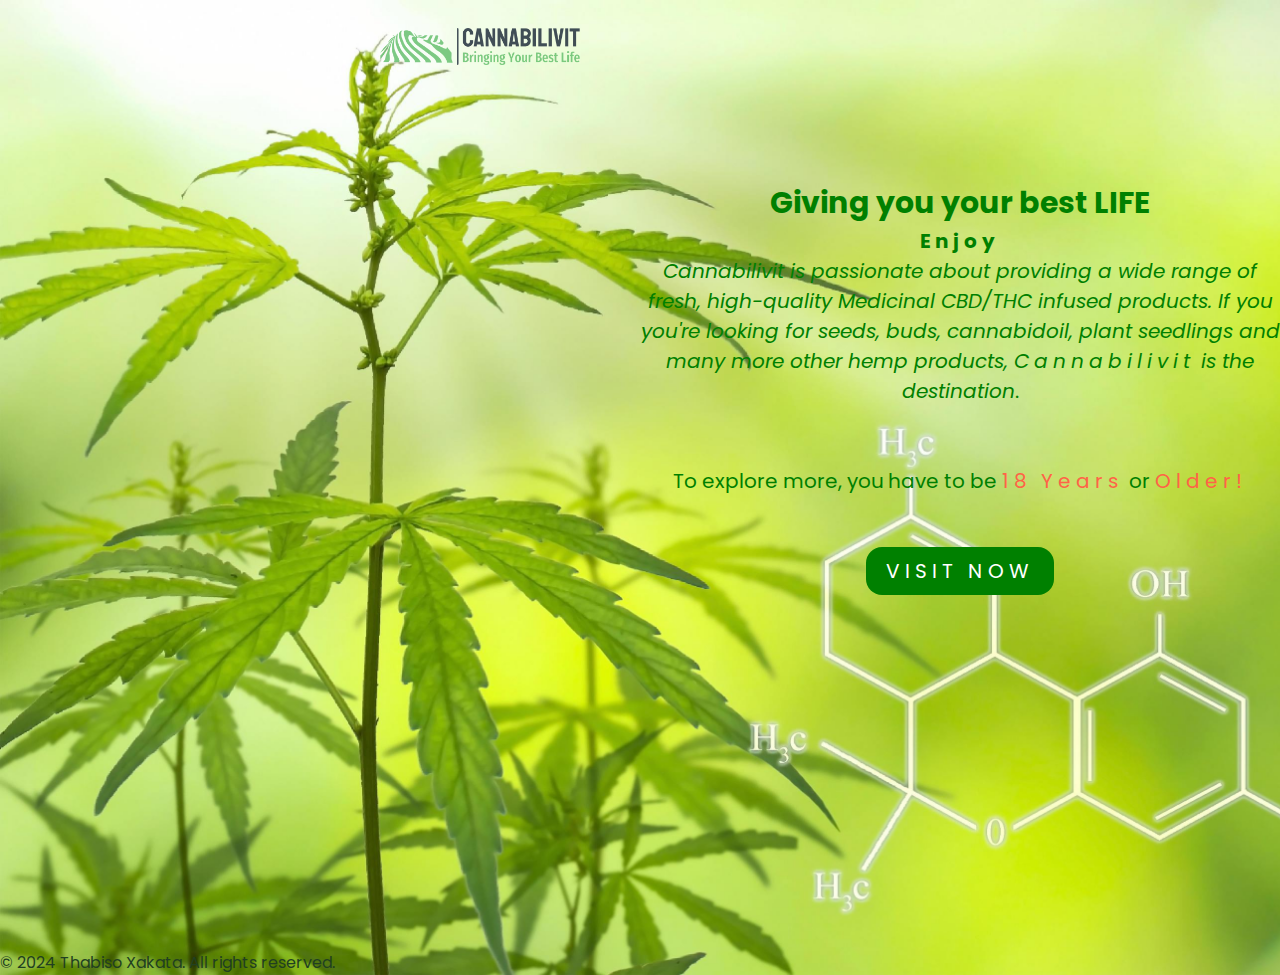
<file: Index.html>
<!DOCTYPE html>
<html lang="en">
<head>
    <meta charset="UTF-8">
    <meta name="viewport" content="width=device-width, initial-scale=1.0">
    <link rel="stylesheet" href="styles_cannabilivit.css">    
    <!--Page Title-->
    <title>Cannabilivit</title>
</head>
<body>
    <header>
        <!--Navigation Bar-->
        <nav>
            <!--Logo-->
            <div class="logo">
                <img src="Images/logo-no-background.png" alt="Cannabilivit Logo">
            </div>
        </nav>
    </header>
    <br><br>
        <!--Home Text-->
    <section class="intro">
    <div>
        <h2>Giving you your best LIFE</h2>  
        <span><b>Enjoy</b></span>      
        <p><i>Cannabilivit is passionate about providing a wide range of fresh, high-quality Medicinal CBD/THC infused products. If you you're looking for seeds, buds, cannabidoil, plant seedlings and many more other hemp products, <span style="color: green; text-size-adjust: 10px;">Cannabilivit</h1></span> is the destination</i>.</p> <br><br>
        <p>To explore more, you have to be <span style="color: tomato;">18 Years</span> or <span style="color: tomato;">Older!</span></p> <br><br> 
        <div><a href="Home-page.html">Visit now</a>
        </div>    
    </div>
    <br><br><br><br><br><br><br><br><br><br><br>
</section>  
<div>    
    <footer class="copyright"><p>&copy; 2024 Thabiso Xakata. All rights reserved.</p>
    </footer>
</div>
</body>
</html>
</file>
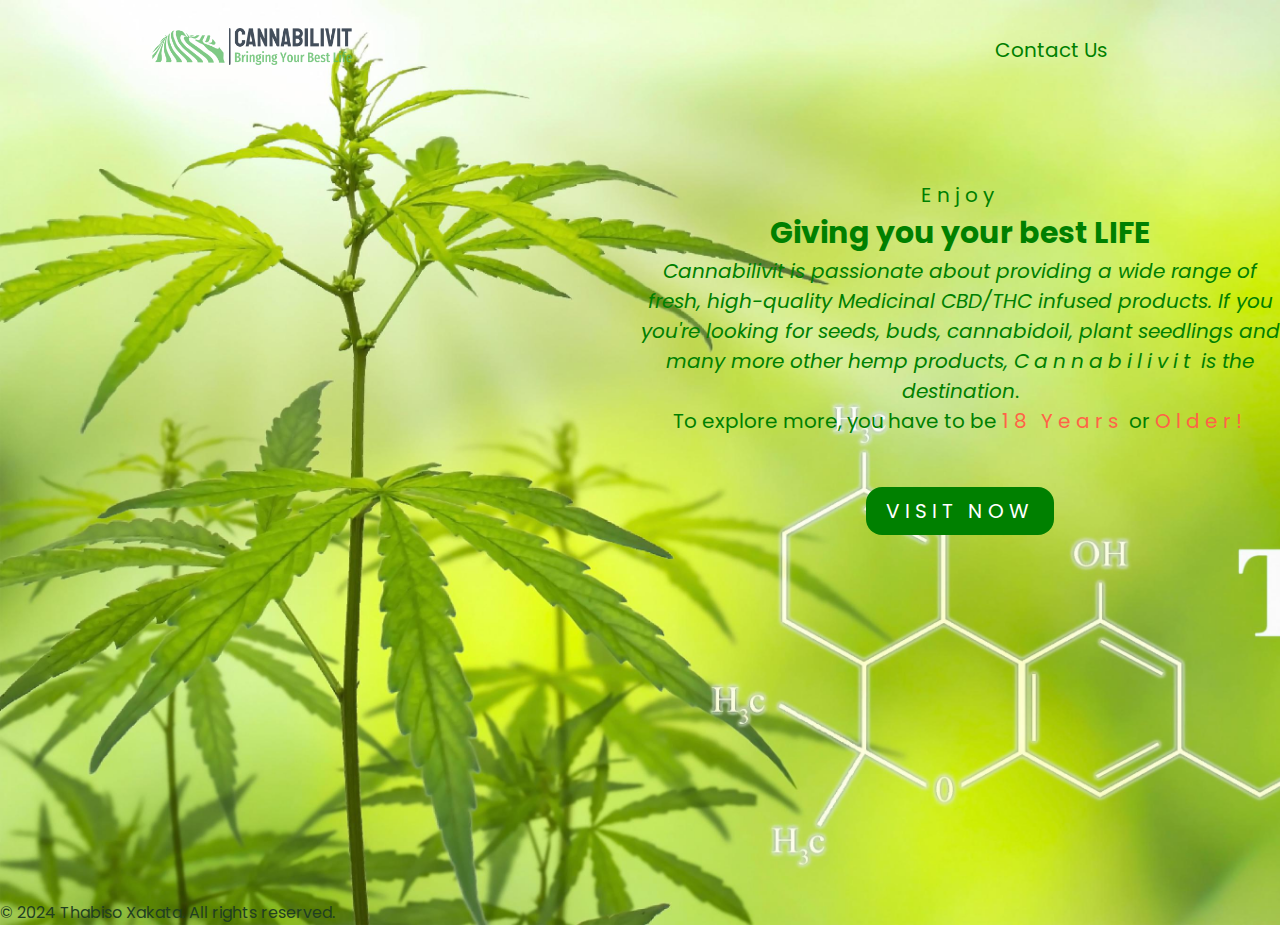
<file: Index-Landing-page.html>
<!DOCTYPE html>
<html lang="en">
<head>
    <meta charset="UTF-8">
    <meta name="viewport" content="width=device-width, initial-scale=1.0">
    <link rel="stylesheet" href="styles_cannabilivit.css">    
    <!--Page Title-->
    <title>Cannabilivit</title>
</head>
<body>
    <header>
        <!--Navigation Bar-->
        <nav>
            <!--Logo-->
            <div class="logo">
                <img src="Images/logo-no-background.png" alt="Cannabilivit Logo">
            </div>
            <div class="menu">
                <a href="#"> Contact Us</a>
            </div>
        </nav>
    </header>
        <!--Home Text-->
    <section class="intro">
    <div>
        <span>Enjoy</span>
        <h2>Giving you your best LIFE</h2>        
        <p><i>Cannabilivit is passionate about providing a wide range of fresh, high-quality Medicinal CBD/THC infused products. If you you're looking for seeds, buds, cannabidoil, plant seedlings and many more other hemp products, <span style="color: green; text-size-adjust: 10px;">Cannabilivit</h1></span> is the destination</i>.</p>
        <p>To explore more, you have to be <span style="color: tomato;">18 Years</span> or <span style="color: tomato;">Older!</span></p> <br><br> 
        <div><a href="Index-Home-page.html">Visit now</a>
        </div>    
    </div>
    <br><br><br><br><br><br><br><br><br><br><br>
</section>  
<div>    
    <footer class="copyright"><p>&copy; 2024 Thabiso Xakata. All rights reserved.</p>
    </footer>
</div>
</body>
</html>
</file>
<file: styles_cannabilivit.css>
@import url('https://fonts.googleapis.com/css2?family=DM+Serif+Display:ital@0;1&family=Playfair+Display:ital,wght@0,400..900;1,400..900&family=Poppins:ital,wght@0,100;0,200;0,300;0,400;0,500;0,600;0,700;0,800;0,900;1,100;1,200;1,300;1,400;1,500;1,600;1,700;1,800;1,900&display=swap');
* {
padding: 0;
margin: 0;
box-sizing: border-box;
}
body {
    background: url("Images/thc-cannabis-wallpaper-for-medical-purposes-free-photo.jpg");
    background-size: cover;
}
header {
    width: 100%;
    height: 100vh;
    background: linear-gradient(rgba(0,0,0.8), rgba(0,0,0.2),);
}
.logo {
    display: inline-block;
    text-align: center;
    margin-right: 25%;
}

.logo img {
    max-width: 12.5rem;
    height: auto;
    opacity: 80%;
}
.logo-image {
    background-color: rgb(130, 255, 47);
}

nav {
    width: 100%;
    height: 100px;
    color: green;
    display: flex;
    justify-content: space-around;
    align-items: center;
}
body {
    font-family: poppins;
}
.menu a {
    text-decoration: none;
    color: green;
    padding: 10px 20px;
    font-size: 20px;
}
.menu a:hover {
    border: transparent;
    border-radius: 2rem;
    color: #fff;
    background: green;
    transition: 0.9s;
    letter-spacing: 0.25em;
    box-shadow: 0 0 35px green;
}
.intro {
    position: absolute;
    top: 20%;
    left: 50%;
    max-width: 650px;
    transform: translateX(-50%,-50%);
    text-align: center;
    color: green;
    justify-content: space-around;
    align-items: center;
    font-size: 20px;
}
.intro span {
    letter-spacing: 5px;
}
.intro h1 {
    font-size: 3.5em;
}
.intro a {
    margin-bottom: 15rem;
    text-decoration: none;
    text-transform: uppercase;
    background-color: green;
    padding: 10px 20px;
    color: #fff;
    letter-spacing: 5px;
    border-radius: 1rem;
    border-color: transparent;
    transition: 0.5s;
    justify-content: space-around;
    align-items: center;
}
.intro a:hover {
    border: 1px solid green;
    transition: 0.9s;
    letter-spacing: 0.25em;
    box-shadow: 0 0 35px green;
}
.intro .copyright{
    margin-right: 5%;   ;
}
.copyright {
    color: rgb(33, 63, 33);
    margin-right: 5%;
}
</file>
